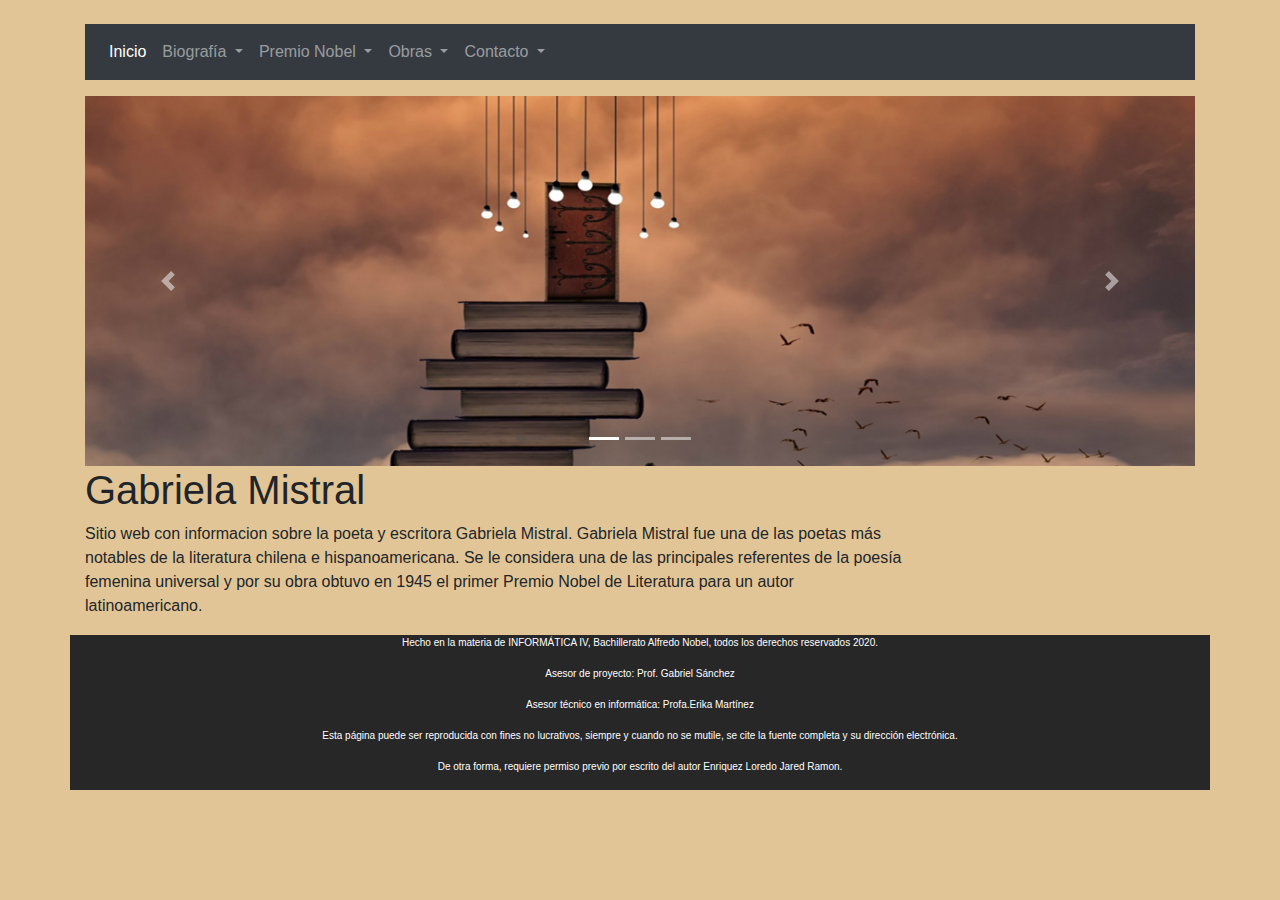
<file: index.html>
<!DOCTYPE html>
<html lang="es">
<head>
	<meta charset="UTF-8">
	<title>SLIDE</title>
	<meta name="viewport" content="width=device-width, user-scalable=no, initial-scale=1.0, maximum-scale=1.0, minimum-scale=1.0">
	<link rel="stylesheet" href="css/bootstrap.min.css">
	<link rel="stylesheet" type="text/css" href="css/estilos.css">

<style >
	
.fm-nav a {

	color: #fff;
	padding: 15px;
}

.fm-nav a:hover {

	background: rgba(255,255,255,.1);
}

</style>


</head>



<body>
<div class="container">

	<div class="row">

	
<!-- Menú con mi estilo -->
<div class="col-12 mt-4">

	<!-- el valor bg-dark genera un color negro de fondo para el menú -->
<!-- el valor bg-primary genera un color azul de fondo para el menú -->
<!-- el valor bg-secondary genera un color gris de fondo para el menú -->
<nav class="navbar navbar-expand-lg navbar-dark bg-dark">
		<!-- .container nos permite centrar el contenido de nuestro menu, esta clase es opcional y podemos encerrar el menu <nav> o incluir el contenedor dentro del <nav> -->
		
							
			<!-- Nos permite usar el componente collapse para dispositivos moviles -->
			<button class="navbar-toggler" type="button" data-toggle="collapse" data-target="#navbar" aria-controls="navbar" aria-expanded="false" aria-label="Menu de Navegacion">
				<span class="navbar-toggler-icon"></span>
			</button>
			
			<div class="collapse navbar-collapse" id="navbar">
				<ul class="navbar-nav mr-auto">
					<li class="nav-item active">
						<a href="index.html" class="nav-link">Inicio <span class="sr-only">(Actual)</span></a>
					</li>
					<li class="nav-item dropdown">
				<a href="biografia.html" class="nav-link dropdown-toggle"  aria-haspopup="true" aria-expanded="false"   >
							Biografía
						</a>
						
					</li>
					
					<li class="nav-item dropdown">
						<a href="premios.html" class="nav-link dropdown-toggle"  aria-haspopup="true" aria-expanded="false" >
							Premio Nobel
						</a>
						<!--<div class="dropdown-menu" aria-labelledby="menu-categorias">-->
						<!--	<a href="#" class="dropdown-item">subitem</a>-->
							
					</li>
					

                    <li class="nav-item dropdown">
						<a href="obras.html" class="nav-link dropdown-toggle"  aria-haspopup="true" aria-expanded="false" >
							Obras
						</a>
						<!--<div class="dropdown-menu" aria-labelledby="menu-categorias">-->
						<!--	<a href="#" class="dropdown-item">subitem</a>-->
							
					</li>

					<li class="nav-item dropdown">
						<a href="contacto.html" class="nav-link dropdown-toggle"  aria-haspopup="true" aria-expanded="false" >
							Contacto
						</a>
						<!--<div class="dropdown-menu" aria-labelledby="menu-categorias">-->
						<!--	<a href="#" class="dropdown-item">subitem</a>-->
							
					</li>

				</ul>
			
			 
	</nav>

</div>


</div>


<!--COMIENZA SLIDE -->
<div class="row">

	<div class="col-12 mt-3">

		<div class="carousel slide carousel-fade" id="principal-carousel" data-ride="carousel">
			<ol class="carousel-indicators">
				<li data-target="#principal-carousel" data-slide-to="0" class="active"></li>
				<li data-target="#principal-carousel" data-slide-to="1"></li>
				<li data-target="#principal-carousel" data-slide-to="2"></li>
				

			</ol>

			<div class="carousel-inner">
				<div class="carousel-item active">
					<img src="img/slide1.jpg" alt="Slide #1" class="d-block img-fluid">
					
				</div>

				<div class="carousel-item ">
					<img src="img/slide2.jpg" alt="Slide #2" class="d-block img-fluid">
					
				</div>

				<div class="carousel-item ">
					<img src="img/slide3.jpg" alt="Slide #3" class="d-block img-fluid">
					
				</div>




			</div>

			<a href="#principal-carousel" class="carousel-control-prev" data-slide="prev">
			<span class="carousel-control-prev-icon" arian-hidden="true"></span>
			<span class="sr-only">Anterior</span>
		          </a>

		          <a href="#principal-carousel" class="carousel-control-next" data-slide="next">
			<span class="carousel-control-next-icon" arian-hidden="true"></span>
			<span class="sr-only">Siguiente</span>
		          </a>





		</div>
		




	</div>
	
</div>




<!-- TERMINA SLIDE--> 







<!--Comienza CONTENIDO -->

<div class="row">

	<div class="col-8 col-lg-9">
		<h1>Gabriela Mistral</h1>
		<p> Sitio web con informacion sobre la poeta y escritora Gabriela Mistral.
		Gabriela Mistral fue una de las poetas más notables de la literatura chilena e hispanoamericana. Se le considera una de las principales referentes de la poesía femenina universal y por su obra obtuvo en 1945 el primer Premio Nobel de Literatura para un autor latinoamericano.</p>




	</div>
	
  
</div>


<!--SECCIÓN 2 -->
 <section>
 	
<div class="row">
	<div class="col-12"> 

        
	</div>
	

</div>

 </section>



<!--pie de pagina-->

<footer class="row justify-content-center">
			<div class="col-12  ">
				<p>Hecho en la materia de INFORMÁTICA IV, Bachillerato Alfredo Nobel, todos los derechos reservados 2020. </p>
				<p>Asesor de proyecto: Prof. Gabriel Sánchez</p>
				<p>Asesor técnico en informática: Profa.Erika Martínez</p>
					<p>Esta página puede ser reproducida con fines no lucrativos, siempre y cuando no se mutile, se cite la fuente completa y su dirección electrónica. </p>
						<p>De otra forma, requiere permiso previo por escrito del autor Enriquez Loredo Jared Ramon.</p>
		</footer>
</div>

    <script src="js/jquery-3.2.1.min.js"></script>
	<script src="js/popper.min.js"></script>
	<script src="js/bootstrap.min.js"></script>
</body>
</html>
</file>
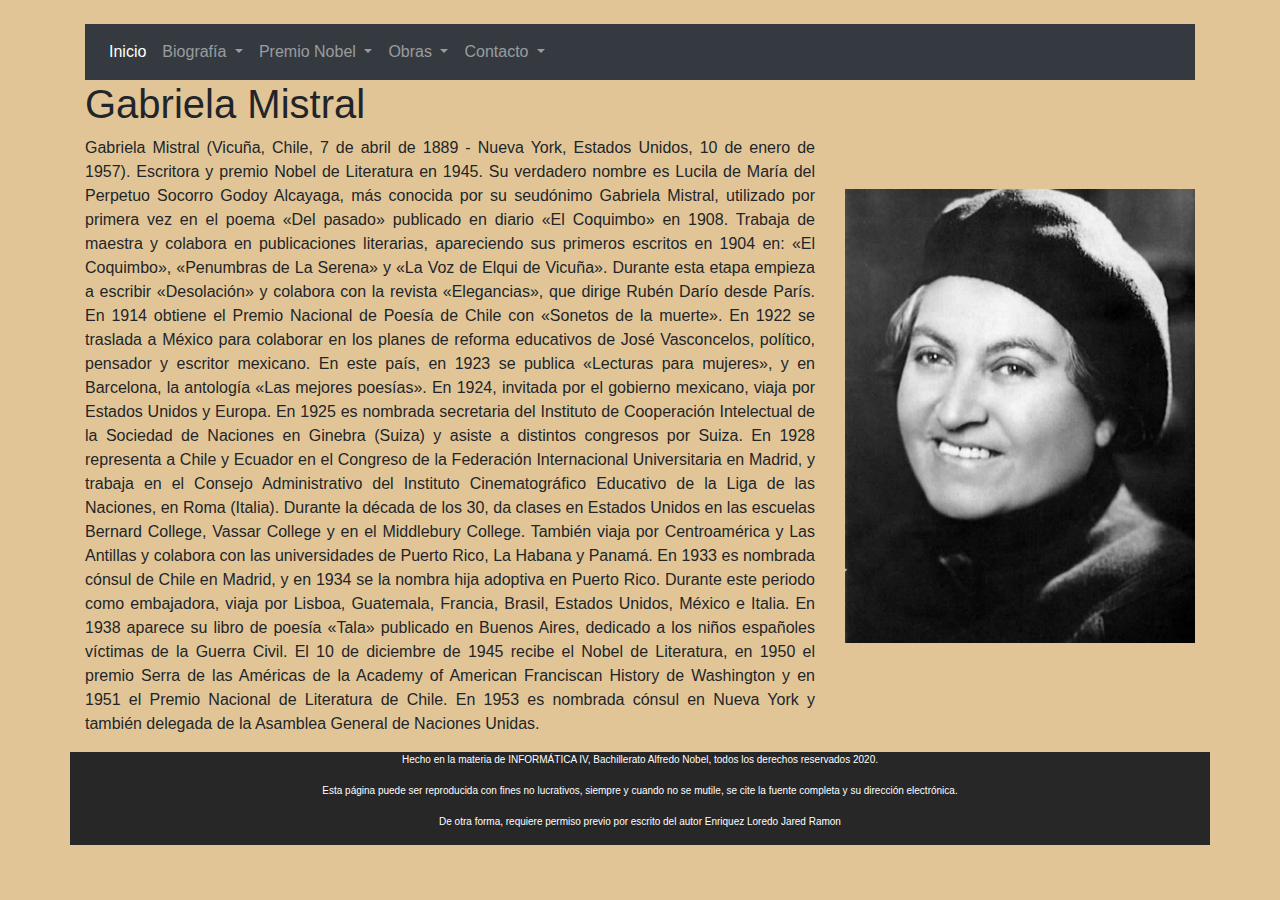
<file: biografia.html>
<!DOCTYPE html>
<html lang="es">
<head>
	<meta charset="UTF-8">
	<title>Biografia</title>
	<meta name="viewport" content="width=device-width, user-scalable=no, initial-scale=1.0, maximum-scale=1.0, minimum-scale=1.0">
	<link rel="stylesheet" href="css/bootstrap.min.css">
	<link rel="stylesheet" type="text/css" href="css/estilos.css">

<style >
	
.fm-nav a {

	color: #fff;
	padding: 15px;
}

.fm-nav a:hover {

	background: rgba(255,255,255,.1);
}

</style>


</head>



<body>
<div class="container">

	<div class="row">

	
<!-- Menú con mi estilo -->
<div class="col-12 mt-4">

<!-- el valor bg-dark genera un color negro de fondo para el menú -->
<!-- el valor bg-primary genera un color azul de fondo para el menú -->
<!-- el valor bg-secondary genera un color gris de fondo para el menú -->
	<nav class="navbar navbar-expand-lg navbar-dark bg-dark">
		<!-- .container nos permite centrar el contenido de nuestro menu, esta clase es opcional y podemos encerrar el menu <nav> o incluir el contenedor dentro del <nav> -->
		
							
			<!-- Nos permite usar el componente collapse para dispositivos moviles -->
			<button class="navbar-toggler" type="button" data-toggle="collapse" data-target="#navbar" aria-controls="navbar" aria-expanded="false" aria-label="Menu de Navegacion">
				<span class="navbar-toggler-icon"></span>
			</button>
			
			<div class="collapse navbar-collapse" id="navbar">
				<ul class="navbar-nav mr-auto">
					<li class="nav-item active">
						<a href="index.html" class="nav-link">Inicio <span class="sr-only">(Actual)</span></a>
					</li>
					<li class="nav-item dropdown">
				<a href="biografia.html" class="nav-link dropdown-toggle"  aria-haspopup="true" aria-expanded="false"   >
							Biografía
						</a>
						
					</li>
					
					<li class="nav-item dropdown">
						<a href="premios.html" class="nav-link dropdown-toggle"  aria-haspopup="true" aria-expanded="false" >
							Premio Nobel
						</a>
						<!--<div class="dropdown-menu" aria-labelledby="menu-categorias">-->
						<!--	<a href="#" class="dropdown-item">subitem</a>-->
							
					</li>
					

                    <li class="nav-item dropdown">
						<a href="obras.html" class="nav-link dropdown-toggle"  aria-haspopup="true" aria-expanded="false" >
							Obras
						</a>
						<!--<div class="dropdown-menu" aria-labelledby="menu-categorias">-->
						<!--	<a href="#" class="dropdown-item">subitem</a>-->
							
					</li>
					<li class="nav-item dropdown">
						<a href="contacto.html" class="nav-link dropdown-toggle"  aria-haspopup="true" aria-expanded="false" >
							Contacto
						</a>
						<!--<div class="dropdown-menu" aria-labelledby="menu-categorias">-->
						<!--	<a href="#" class="dropdown-item">subitem</a>-->
							
					</li>

				</ul>
			
			 
	</nav>
	

</div>


</div>








<!--Comienza CONTENIDO -->

<section class="contenedor-main row">
			<main class="col-md-8 text-justify">
		<h1>Gabriela Mistral</h1>
		<p> Gabriela Mistral (Vicuña, Chile, 7 de abril de 1889 - Nueva York, Estados Unidos, 10 de enero de 1957). Escritora y premio Nobel de Literatura en 1945.

Su verdadero nombre es Lucila de María del Perpetuo Socorro Godoy Alcayaga, más conocida por su seudónimo Gabriela Mistral, utilizado por primera vez en el poema «Del pasado» publicado en diario «El Coquimbo» en 1908.

Trabaja de maestra y colabora en publicaciones literarias, apareciendo sus primeros escritos en 1904 en: «El Coquimbo», «Penumbras de La Serena» y «La Voz de Elqui de Vicuña».
Durante esta etapa empieza a escribir «Desolación» y colabora con la revista «Elegancias», que dirige Rubén Darío desde París. En 1914 obtiene el Premio Nacional de Poesía de Chile con «Sonetos de la muerte».

En 1922 se traslada a México para colaborar en los planes de reforma educativos de José Vasconcelos, político, pensador y escritor mexicano. En este país, en 1923 se publica «Lecturas para mujeres», y en Barcelona, la antología «Las mejores poesías». En 1924, invitada por el gobierno mexicano, viaja por Estados Unidos y Europa.

En 1925 es nombrada secretaria del Instituto de Cooperación Intelectual de la Sociedad de Naciones en Ginebra (Suiza) y asiste a distintos congresos por Suiza. En 1928 representa a Chile y Ecuador en el Congreso de la Federación Internacional Universitaria en Madrid, y trabaja en el Consejo Administrativo del Instituto Cinematográfico Educativo de la Liga de las Naciones, en Roma (Italia).

Durante la década de los 30, da clases en Estados Unidos en las escuelas Bernard College,  Vassar College y en el Middlebury College. También viaja por Centroamérica y Las Antillas y colabora con las universidades de Puerto Rico, La Habana y Panamá. En 1933 es nombrada cónsul de Chile en Madrid, y en 1934 se la nombra hija adoptiva en Puerto Rico. Durante este periodo como embajadora, viaja por Lisboa, Guatemala, Francia, Brasil, Estados Unidos, México e Italia.

En 1938 aparece su libro de poesía «Tala» publicado en Buenos Aires, dedicado a los niños españoles víctimas de la Guerra Civil.

El 10 de diciembre de 1945 recibe el Nobel de Literatura, en 1950 el premio Serra de las Américas de la Academy of American Franciscan History de Washington y en 1951 el Premio Nacional de Literatura de Chile. En 1953 es nombrada cónsul en Nueva York y también delegada de la Asamblea General de Naciones Unidas.</p>




</main>




<aside class="col-md-4 align-self-center">


				<div class="carousel-inner">
				<div class="carousel-item active">
					<img src="img/h.jpg" alt="Slide #2" class="d-block img-fluid">
					
				</div>

	</div>
				
			</aside>


		
  
</section>



<!--SECCIÓN 2 -->
 
<!--TERMINA SECCIÓN 2 -->





<!--Comienza seccion de widgets -->


<!--Termina la sección de widgets -->

<!-- pie de página-->

<footer class="row justify-content-center">
			<div class="col-12  ">
				<p>Hecho en la materia de INFORMÁTICA IV, Bachillerato Alfredo Nobel, todos los derechos reservados 2020. </p>
					<p>Esta página puede ser reproducida con fines no lucrativos, siempre y cuando no se mutile, se cite la fuente completa y su dirección electrónica. </p>
						<p>De otra forma, requiere permiso previo por escrito del autor Enriquez Loredo Jared Ramon</p>
		</footer>





<!--termina CONTENIDO -->









    <script src="js/jquery-3.2.1.min.js"></script>
	<script src="js/popper.min.js"></script>
	<script src="js/bootstrap.min.js"></script>
</body>
</html>
</file>
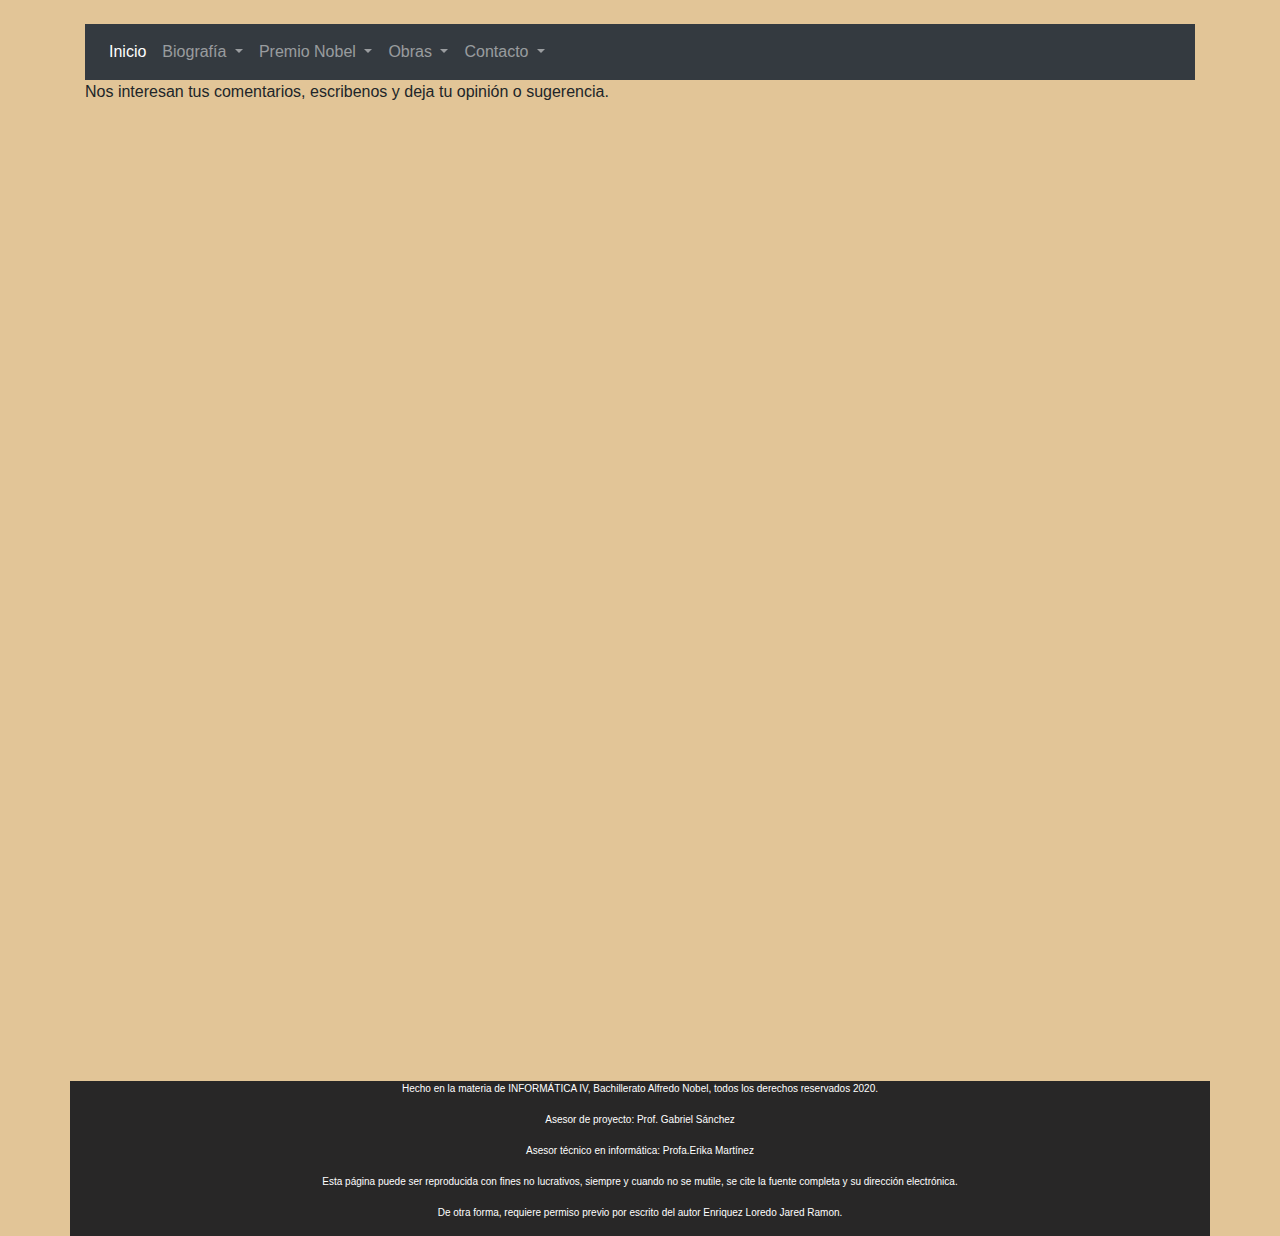
<file: contacto.html>
<!DOCTYPE html>
<html lang="es">
<head>
	<meta charset="UTF-8">
	<title>Contacto</title>
	<meta name="viewport" content="width=device-width, user-scalable=no, initial-scale=1.0, maximum-scale=1.0, minimum-scale=1.0">
	<link rel="stylesheet" href="css/bootstrap.min.css">
	<link rel="stylesheet" type="text/css" href="css/estilos.css">

<style >
	
.fm-nav a {

	color: #fff;
	padding: 15px;
}

.fm-nav a:hover {

	background: rgba(255,255,255,.1);
}

</style>


</head>



<body>
<div class="container">

	<div class="row">

	
<!-- Menú con mi estilo -->
<div class="col-12 mt-4">

	<!-- el valor bg-dark genera un color negro de fondo para el menú -->
<!-- el valor bg-primary genera un color azul de fondo para el menú -->
<!-- el valor bg-secondary genera un color gris de fondo para el menú -->
<nav class="navbar navbar-expand-lg navbar-dark bg-dark">
		<!-- .container nos permite centrar el contenido de nuestro menu, esta clase es opcional y podemos encerrar el menu <nav> o incluir el contenedor dentro del <nav> -->
		
							
			<!-- Nos permite usar el componente collapse para dispositivos moviles -->
			<button class="navbar-toggler" type="button" data-toggle="collapse" data-target="#navbar" aria-controls="navbar" aria-expanded="false" aria-label="Menu de Navegacion">
				<span class="navbar-toggler-icon"></span>
			</button>
			
			<div class="collapse navbar-collapse" id="navbar">
				<ul class="navbar-nav mr-auto">
					<li class="nav-item active">
						<a href="index.html" class="nav-link">Inicio <span class="sr-only">(Actual)</span></a>
					</li>
					<li class="nav-item dropdown">
				<a href="biografia.html" class="nav-link dropdown-toggle"  aria-haspopup="true" aria-expanded="false"   >
							Biografía
						</a>
						
					</li>
					
					<li class="nav-item dropdown">
						<a href="premios.html" class="nav-link dropdown-toggle"  aria-haspopup="true" aria-expanded="false" >
							Premio Nobel
						</a>
						<!--<div class="dropdown-menu" aria-labelledby="menu-categorias">-->
						<!--	<a href="#" class="dropdown-item">subitem</a>-->
							
					</li>
					

                    <li class="nav-item dropdown">
						<a href="obras.html" class="nav-link dropdown-toggle"  aria-haspopup="true" aria-expanded="false" >
							Obras
						</a>
						<!--<div class="dropdown-menu" aria-labelledby="menu-categorias">-->
						<!--	<a href="#" class="dropdown-item">subitem</a>-->
							
					</li>

					<li class="nav-item dropdown">
						<a href="contacto.html" class="nav-link dropdown-toggle"  aria-haspopup="true" aria-expanded="false" >
							Contacto
						</a>
						<!--<div class="dropdown-menu" aria-labelledby="menu-categorias">-->
						<!--	<a href="#" class="dropdown-item">subitem</a>-->
							
					</li>

				</ul>
			</div>
			 
	</nav>

</div>


</div>


<section>
<div class="row">

	<div class="col-8 col-lg-9">
		Nos interesan tus comentarios, escribenos y deja tu opinión o sugerencia.
		<iframe src="https://docs.google.com/forms/d/e/1FAIpQLScXij2foXXHB4qanYwOMmUPrVtA4akU4sEgZyEGRpk2xFI_pA/viewform?embedded=true" width="1080" height="970" frameborder="0" marginheight="0" marginwidth="0">Cargando…</iframe>

	</div>
</div>

</section>




<!--pie de pagina-->

<footer class="row justify-content-center">
			<div class="col-12  ">
				<p>Hecho en la materia de INFORMÁTICA IV, Bachillerato Alfredo Nobel, todos los derechos reservados 2020. </p>
				<p>Asesor de proyecto: Prof. Gabriel Sánchez</p>
				<p>Asesor técnico en informática: Profa.Erika Martínez</p>
					<p>Esta página puede ser reproducida con fines no lucrativos, siempre y cuando no se mutile, se cite la fuente completa y su dirección electrónica. </p>
						<p>De otra forma, requiere permiso previo por escrito del autor Enriquez Loredo Jared Ramon.</p>

					</div>
		</footer>
</div>

    <script src="js/jquery-3.2.1.min.js"></script>
	<script src="js/popper.min.js"></script>
	<script src="js/bootstrap.min.js"></script>
</body>
</html>
</file>
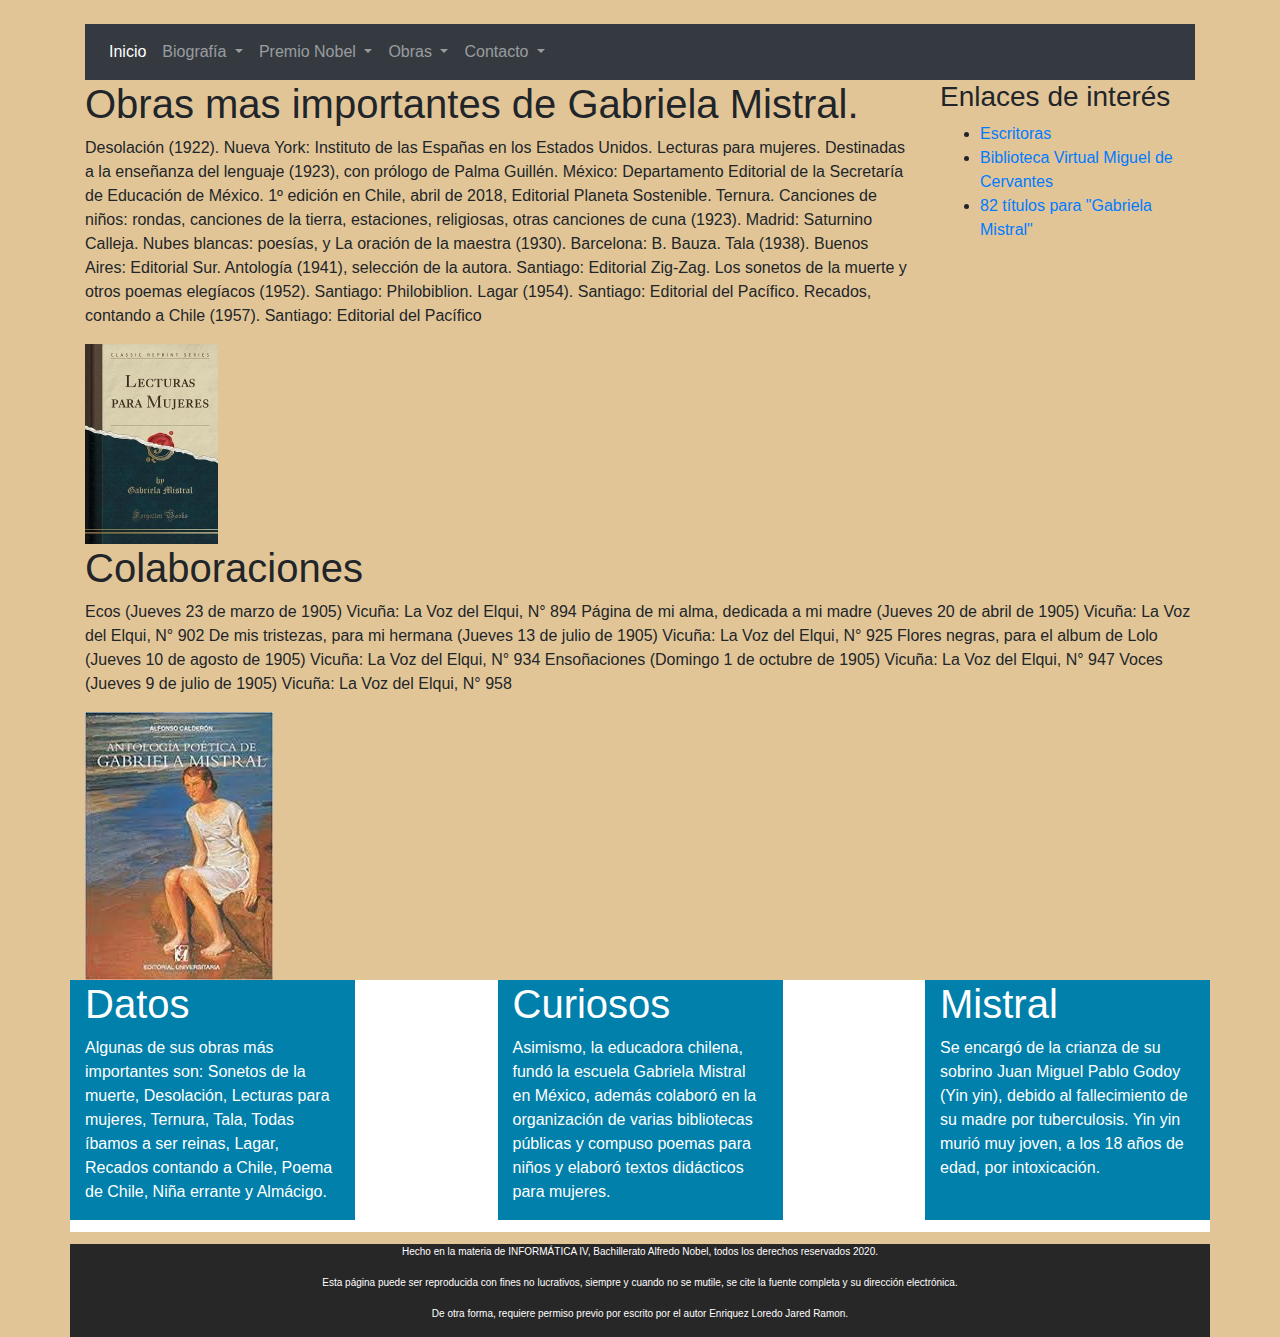
<file: obras.html>
<!DOCTYPE html>
<html lang="es">
<head>
	<meta charset="UTF-8">
	<title>Obras</title>
	<meta name="viewport" content="width=device-width, user-scalable=no, initial-scale=1.0, maximum-scale=1.0, minimum-scale=1.0">
	<link rel="stylesheet" href="css/bootstrap.min.css">
	<link rel="stylesheet" type="text/css" href="css/estilos.css">

<style >
	
.fm-nav a {

	color: #fff;
	padding: 15px;
}

.fm-nav a:hover {

	background: rgba(255,255,255,.1);
}

</style>


</head>



<body>
<div class="container">

	<div class="row">

	
<!-- Menú con mi estilo -->
<div class="col-12 mt-4">

<!-- el valor bg-dark genera un color negro de fondo para el menú -->
<!-- el valor bg-primary genera un color azul de fondo para el menú -->
<!-- el valor bg-secondary genera un color gris de fondo para el menú -->
	<nav class="navbar navbar-expand-lg navbar-dark bg-dark">
		<!-- .container nos permite centrar el contenido de nuestro menu, esta clase es opcional y podemos encerrar el menu <nav> o incluir el contenedor dentro del <nav> -->
		
							
			<!-- Nos permite usar el componente collapse para dispositivos moviles -->
			<button class="navbar-toggler" type="button" data-toggle="collapse" data-target="#navbar" aria-controls="navbar" aria-expanded="false" aria-label="Menu de Navegacion">
				<span class="navbar-toggler-icon"></span>
			</button>
			
			<div class="collapse navbar-collapse" id="navbar">
				<ul class="navbar-nav mr-auto">
					<li class="nav-item active">
						<a href="index.html" class="nav-link">Inicio <span class="sr-only">(Actual)</span></a>
					</li>
					<li class="nav-item dropdown">
				<a href="biografia.html" class="nav-link dropdown-toggle"  aria-haspopup="true" aria-expanded="false"   >
							Biografía
						</a>
						
					</li>
					
					<li class="nav-item dropdown">
						<a href="premios.html" class="nav-link dropdown-toggle"  aria-haspopup="true" aria-expanded="false" >
							Premio Nobel
						</a>
						<!--<div class="dropdown-menu" aria-labelledby="menu-categorias">-->
						<!--	<a href="#" class="dropdown-item">subitem</a>-->
							
					</li>
					

                    <li class="nav-item dropdown">
						<a href="obras.html" class="nav-link dropdown-toggle"  aria-haspopup="true" aria-expanded="false" >
							Obras
						</a>
						<!--<div class="dropdown-menu" aria-labelledby="menu-categorias">-->
						<!--	<a href="#" class="dropdown-item">subitem</a>-->
							
					</li>

					<li class="nav-item dropdown">
						<a href="contacto.html" class="nav-link dropdown-toggle"  aria-haspopup="true" aria-expanded="false" >
							Contacto
						</a>
						<!--<div class="dropdown-menu" aria-labelledby="menu-categorias">-->
						<!--	<a href="#" class="dropdown-item">subitem</a>-->
							
					</li>

				</ul>
			
			 
	</nav>
	

</div>


</div>








<!--Comienza CONTENIDO -->
<section>
<div class="row">

	<div class="col-8 col-lg-9">
		<h1>Obras mas importantes de Gabriela Mistral.</h1>
		<p> Desolación (1922). Nueva York: Instituto de las Españas en los Estados Unidos.
Lecturas para mujeres. Destinadas a la enseñanza del lenguaje (1923), con prólogo de Palma Guillén. México: Departamento Editorial de la Secretaría de Educación de México. 1º edición en Chile, abril de 2018, Editorial Planeta Sostenible.
Ternura. Canciones de niños: rondas, canciones de la tierra, estaciones, religiosas, otras canciones de cuna (1923). Madrid: Saturnino Calleja.
Nubes blancas: poesías, y La oración de la maestra (1930). Barcelona: B. Bauza.
Tala (1938). Buenos Aires: Editorial Sur.
Antología (1941), selección de la autora. Santiago: Editorial Zig-Zag.
Los sonetos de la muerte y otros poemas elegíacos (1952). Santiago: Philobiblion.
Lagar (1954). Santiago: Editorial del Pacífico.
Recados, contando a Chile (1957). Santiago: Editorial del Pacífico</p>

<img src="img/lecturas.jpg" height="200" align="left">

	</div>
	
   <div class="col-4 col-lg-3">
 

       
				
				<h3>Enlaces de interés</h3>
				<ul>
					<li><a href="http://escritoras.com/escritoras/Gabriela-Mistral" target="_blank">Escritoras</a></li>
					<li><a href="http://www.cervantesvirtual.com/obras/autor/mistral-gabriela-1889-1957-3393" target="_blank">Biblioteca Virtual Miguel de Cervantes</a></li>
					<li><a href="https://www.todostuslibros.com/autor/gabriela-mistral" target="_blank">82 títulos para "Gabriela Mistral"
</a></li>
						</ul>
				
				



</div>
</section>



<!--SECCIÓN 2 -->
 <section>
 	
<div class="row justify-content-center">
	<div class="col-12"> 

        <h1>Colaboraciones </h1>

        <p>  Ecos (Jueves 23 de marzo de 1905) Vicuña: La Voz del Elqui, N° 894
Página de mi alma, dedicada a mi madre (Jueves 20 de abril de 1905) Vicuña: La Voz del Elqui, N° 902
De mis tristezas, para mi hermana (Jueves 13 de julio de 1905) Vicuña: La Voz del Elqui, N° 925
Flores negras, para el album de Lolo (Jueves 10 de agosto de 1905) Vicuña: La Voz del Elqui, N° 934
Ensoñaciones (Domingo 1 de octubre de 1905) Vicuña: La Voz del Elqui, N° 947
Voces (Jueves 9 de julio de 1905) Vicuña: La Voz del Elqui, N° 958 </p>

<div class="carousel-inner">
				<div class="carousel-item active">
					<img src="img/ecos.jpg" class="d-block" alt="">

	</div>
	

</div>

 </section>


<!--TERMINA SECCIÓN 2 -->





<!--Comienza seccion de widgets -->

<section class="row widgets justify-content-between">
			<div class="col-12 col-md-4 col-lg-3">
				<h1> Datos </h1>
				<p>  Algunas de sus obras más importantes son: Sonetos de la muerte, Desolación, Lecturas para mujeres, Ternura, Tala, Todas íbamos a ser reinas, Lagar, Recados contando a Chile, Poema de Chile, Niña errante y Almácigo.</p>
				
					
			</div>

			<div class="col-12 col-md-4 col-lg-3">
				<h1>  Curiosos </h1>
				<p>Asimismo, la educadora chilena, fundó la escuela Gabriela Mistral en México, además colaboró en la organización de varias bibliotecas públicas y compuso poemas para niños y elaboró textos didácticos para mujeres.</p>
			</div>

			<div class="col-12 col-md-4 col-lg-3">
				<h1> Mistral </h1>
				<p> Se encargó de la crianza de su sobrino Juan Miguel Pablo Godoy (Yin yin), debido al fallecimiento de su madre por tuberculosis. Yin yin murió muy joven, a los 18 años de edad, por intoxicación.</p>
			</div>
		</section>


<!--Termina la sección de widgets -->

<!-- pie de página-->

<footer class="row justify-content-center">
			<div class="col-12  ">
				<p>Hecho en la materia de INFORMÁTICA IV, Bachillerato Alfredo Nobel, todos los derechos reservados 2020. </p>
					<p>Esta página puede ser reproducida con fines no lucrativos, siempre y cuando no se mutile, se cite la fuente completa y su dirección electrónica. </p>
						<p>De otra forma, requiere permiso previo por escrito por el autor Enriquez Loredo Jared Ramon.</p>
		</footer>





<!--termina CONTENIDO -->









    <script src="js/jquery-3.2.1.min.js"></script>
	<script src="js/popper.min.js"></script>
	<script src="js/bootstrap.min.js"></script>
</body>
</html>
</file>
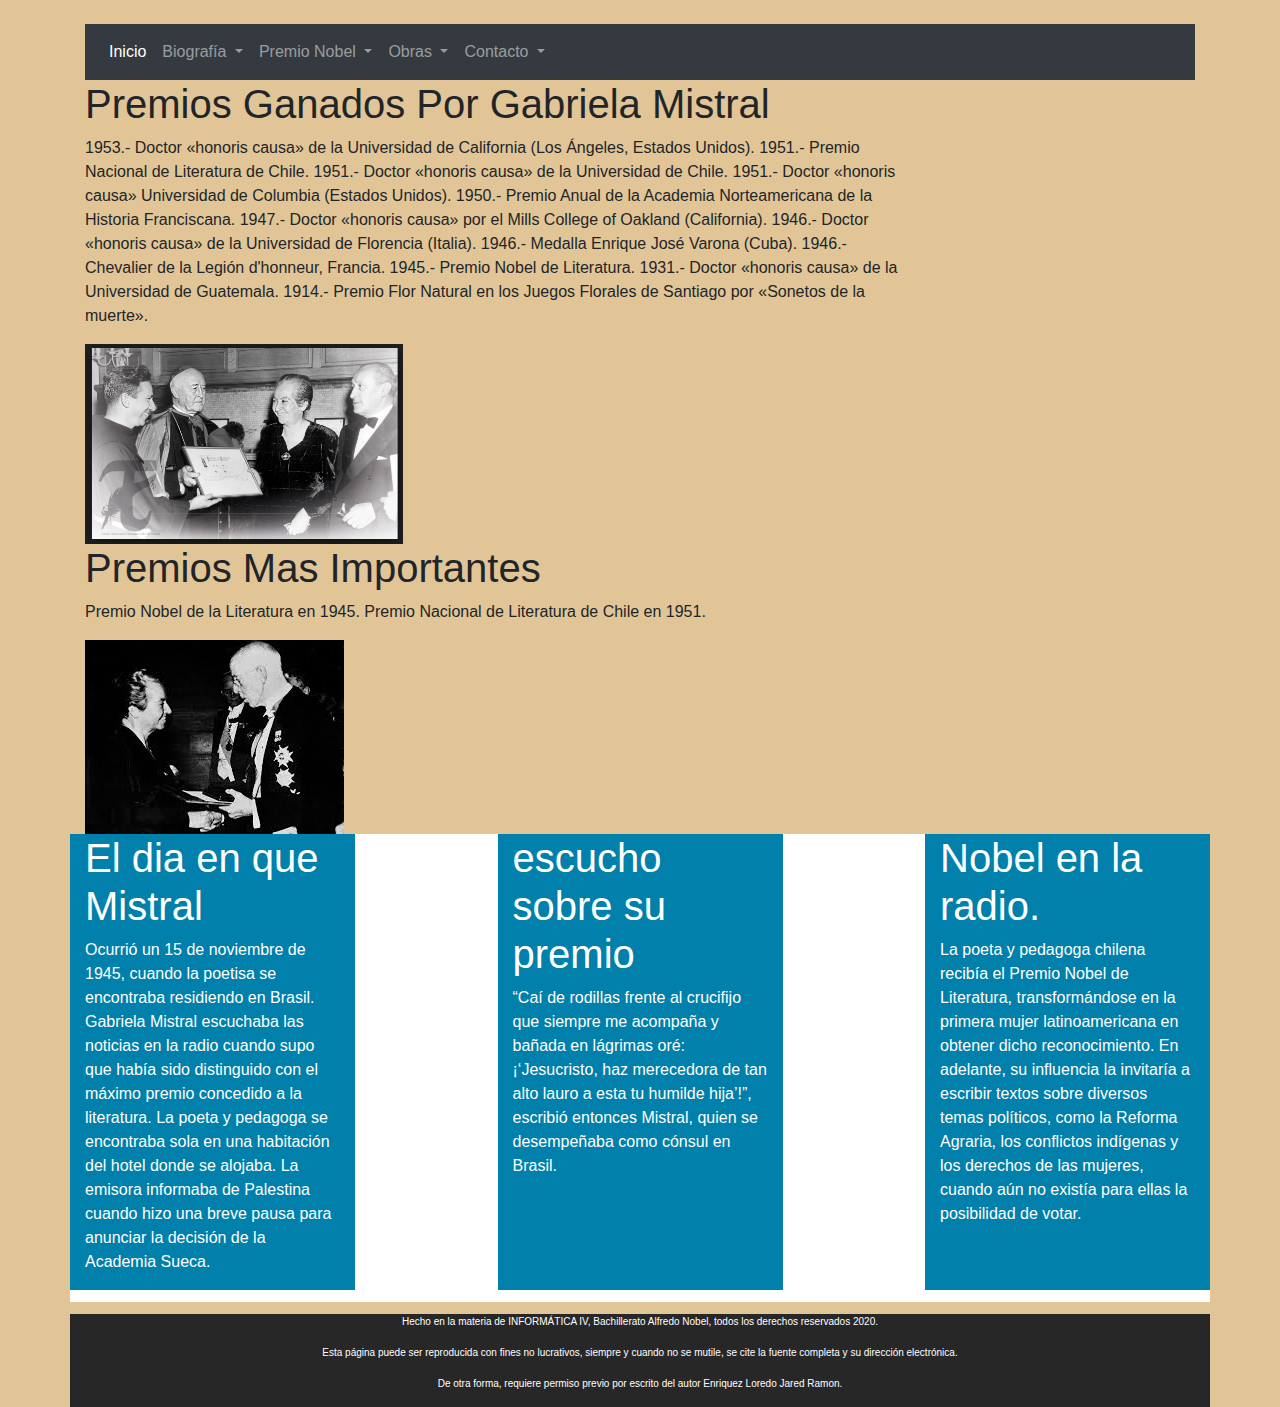
<file: premios.html>
<!DOCTYPE html>
<html lang="es">
<head>
	<meta charset="UTF-8">
	<title>Premios</title>
	<meta name="viewport" content="width=device-width, user-scalable=no, initial-scale=1.0, maximum-scale=1.0, minimum-scale=1.0">
	<link rel="stylesheet" href="css/bootstrap.min.css">
	<link rel="stylesheet" type="text/css" href="css/estilos.css">

<style >
	
.fm-nav a {

	color: #fff;
	padding: 15px;
}

.fm-nav a:hover {

	background: rgba(255,255,255,.1);
}

</style>


</head>



<body>
<div class="container">

	<div class="row">

	
<!-- Menú con mi estilo -->
<div class="col-12 mt-4">

	
<!-- el valor bg-dark genera un color negro de fondo para el menú -->
<!-- el valor bg-primary genera un color azul de fondo para el menú -->
<!-- el valor bg-secondary genera un color gris de fondo para el menú -->
	<nav class="navbar navbar-expand-lg navbar-dark bg-dark">
		<!-- .container nos permite centrar el contenido de nuestro menu, esta clase es opcional y podemos encerrar el menu <nav> o incluir el contenedor dentro del <nav> -->
		
							
			<!-- Nos permite usar el componente collapse para dispositivos moviles -->
			<button class="navbar-toggler" type="button" data-toggle="collapse" data-target="#navbar" aria-controls="navbar" aria-expanded="false" aria-label="Menu de Navegacion">
				<span class="navbar-toggler-icon"></span>
			</button>
			
			<div class="collapse navbar-collapse" id="navbar">
				<ul class="navbar-nav mr-auto">
					<li class="nav-item active">
						<a href="index.html" class="nav-link">Inicio <span class="sr-only">(Actual)</span></a>
					</li>
					<li class="nav-item dropdown">
				<a href="biografia.html" class="nav-link dropdown-toggle"  aria-haspopup="true" aria-expanded="false"   >
							Biografía
						</a>
						
					</li>
					
					<li class="nav-item dropdown">
						<a href="premios.html" class="nav-link dropdown-toggle"  aria-haspopup="true" aria-expanded="false" >
							Premio Nobel
						</a>
						<!--<div class="dropdown-menu" aria-labelledby="menu-categorias">-->
						<!--	<a href="#" class="dropdown-item">subitem</a>-->
							
					</li>
					

                    <li class="nav-item dropdown">
						<a href="obras.html" class="nav-link dropdown-toggle"  aria-haspopup="true" aria-expanded="false" >
							Obras
						</a>
						<!--<div class="dropdown-menu" aria-labelledby="menu-categorias">-->
						<!--	<a href="#" class="dropdown-item">subitem</a>-->
							
					</li>

					<li class="nav-item dropdown">
						<a href="contacto.html" class="nav-link dropdown-toggle"  aria-haspopup="true" aria-expanded="false" >
							Contacto
						</a>
						<!--<div class="dropdown-menu" aria-labelledby="menu-categorias">-->
						<!--	<a href="#" class="dropdown-item">subitem</a>-->
							
					</li>

				</ul>
			
			 
	</nav>
	

</div>


</div>


<!--COMIENZA SLIDE -->


<!-- TERMINA SLIDE--> 







<!--Comienza CONTENIDO -->

<div class="row">

	<div class="col-8 col-lg-9">
		<h1>Premios Ganados Por Gabriela Mistral</h1>
		<p> 1953.- Doctor «honoris causa» de la Universidad de California (Los Ángeles, Estados Unidos).

1951.- Premio Nacional de Literatura de Chile.

1951.- Doctor «honoris causa» de  la Universidad de Chile.

1951.- Doctor «honoris causa» Universidad de Columbia (Estados Unidos).

1950.- Premio Anual de la Academia Norteamericana de la Historia Franciscana.

1947.- Doctor «honoris causa» por el Mills College of Oakland (California).

1946.- Doctor «honoris causa» de la Universidad de Florencia (Italia).

1946.- Medalla Enrique José Varona (Cuba).

1946.- Chevalier de la Legión d'honneur, Francia.

1945.- Premio Nobel de Literatura.

1931.- Doctor «honoris causa» de la Universidad de Guatemala.

1914.- Premio Flor Natural en los Juegos Florales de Santiago por «Sonetos de la muerte».</p>

<img src="img/premios.jpg" height="200" align="left">




	</div>
	
   <div class="col-4 col-lg-3">
   	

   </div>


</div>


<!--SECCIÓN 2 -->
 <section>
 	
<div class="row">
	<div class="col-12"> 
		<h1>Premios Mas Importantes </h1>

        <p>  Premio Nobel de la Literatura en 1945.
        Premio Nacional de Literatura de Chile en 1951. </p>

<div class="carousel-inner">
				<div class="carousel-item active">
					<img src="img/premio nobel.jpg" class="d-block" alt="">

        
	</div>
	

</div>

 </section>


<!--TERMINA SECCIÓN 2 -->

<!--termina CONTENIDO -->





<!--Comienza seccion de widgets -->
<section class="row widgets justify-content-between"> 
      <div class="col-12 col-md-4 col-lg-3">
      	<h1> El dia en que Mistral</h1>
      	<p> Ocurrió un 15 de noviembre de 1945, cuando la poetisa se encontraba residiendo en Brasil. Gabriela Mistral escuchaba las noticias en la radio cuando supo que había sido distinguido con el máximo premio concedido a la literatura.

La poeta y pedagoga se encontraba sola en una habitación del hotel donde se alojaba. La emisora informaba de Palestina cuando hizo una breve pausa para anunciar la decisión de la Academia Sueca.</p>
	
</div>
<div class="col-12 col-md-4 col-lg-3">
	<h1> escucho sobre su premio</h1>
	<p>“Caí de rodillas frente al crucifijo que siempre me acompaña y bañada en lágrimas oré: ¡‘Jesucristo, haz merecedora de tan alto lauro a esta tu humilde hija’!”, escribió entonces Mistral, quien se desempeñaba como cónsul en Brasil. </p>
	
    </div>

    <div class="col-12 col-md-4 col-lg-3">
    	<h1> Nobel en la radio.</h1>
    	<p>La poeta y pedagoga chilena recibía el Premio Nobel de Literatura, transformándose en la primera mujer latinoamericana en obtener dicho reconocimiento. En adelante, su influencia la invitaría a escribir textos sobre diversos temas políticos, como la Reforma Agraria, los conflictos indígenas y los derechos de las mujeres, cuando aún no existía para ellas la posibilidad de votar. </p>
	
    </div>
</section>


<!--Termina la sección de widgets -->

<!--pie de pagina-->

<footer class="row justify-content-center">
			<div class="col-12  ">
				<p>Hecho en la materia de INFORMÁTICA IV, Bachillerato Alfredo Nobel, todos los derechos reservados 2020. </p>
					<p>Esta página puede ser reproducida con fines no lucrativos, siempre y cuando no se mutile, se cite la fuente completa y su dirección electrónica. </p>
						<p>De otra forma, requiere permiso previo por escrito del autor Enriquez Loredo Jared Ramon.</p>
		</footer>


    <script src="js/jquery-3.2.1.min.js"></script>
	<script src="js/popper.min.js"></script>
	<script src="js/bootstrap.min.js"></script>
</body>
</html>
</file>
<file: css/estilos.css>
body{

background-color: #E2C597;


}


.widgets {

background-color: #FFF;
color: #FFF;
margin-bottom: 12px; 

}


.widgets > div {
background-color: #0080AA;
color: #fff;
margin-bottom: 12px;


}


footer {
	padding: 0px 80px;
	background: #282727;
	text-align: center; 
	color: #fff;
	font-size: x-small;
}
</file>
